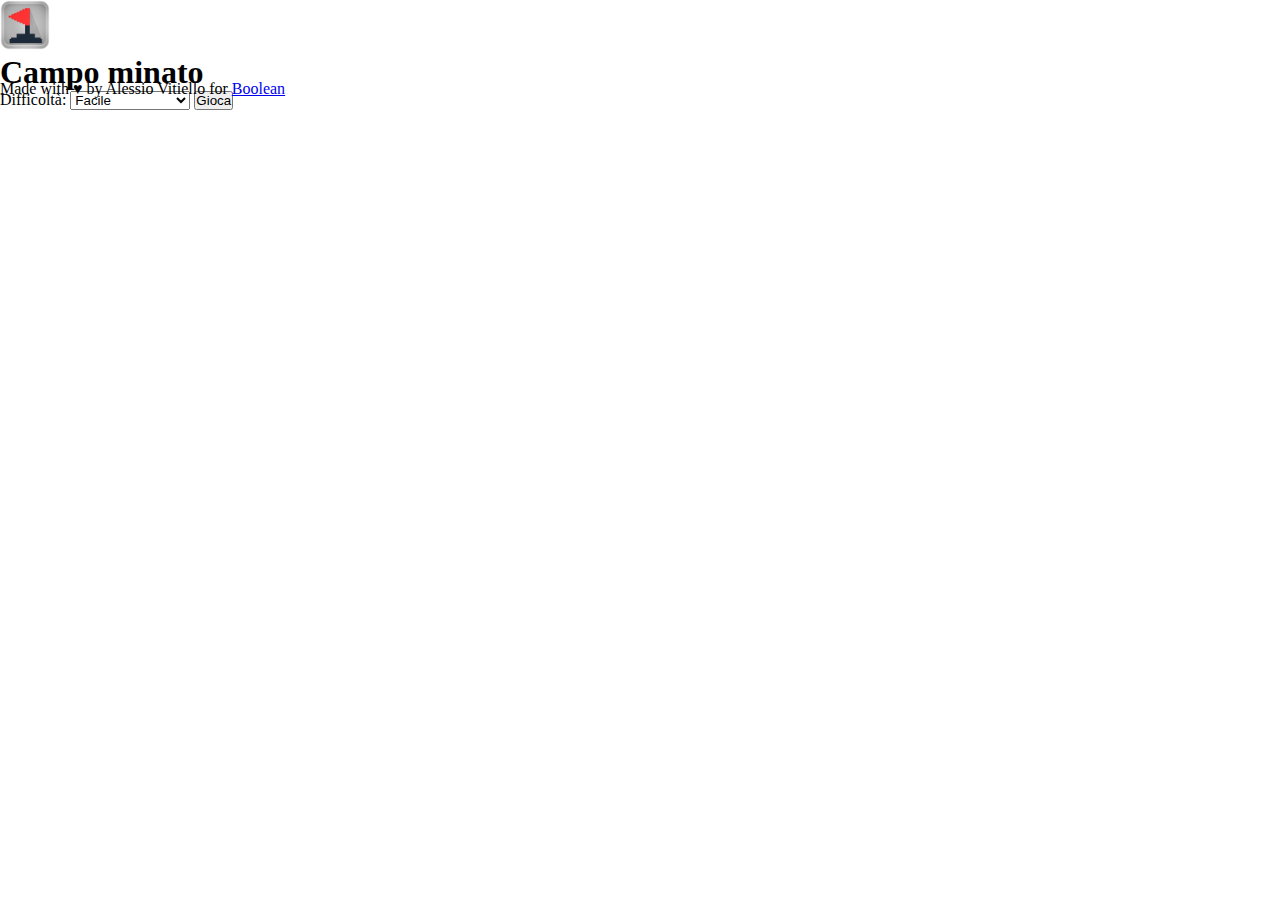
<file: index.html>
<!DOCTYPE html>
<html lang="it">
<head>
	<meta charset="UTF-8">
	<meta http-equiv="X-UA-Compatible" content="IE=edge">
	<meta name="viewport" content="width=device-width, initial-scale=1.0">

	<!-- Favicon -->
	<link rel="shortcut icon" href="img/favicon/favicon.ico" type="image/x-icon">
	<link rel="icon" href="img/favicon/favicon.ico" type="image/x-icon">

	<title>Minesweeper</title>

	<!-- Bootstrap CSS -->
	<link href="https://cdn.jsdelivr.net/npm/bootstrap@5.1.3/dist/css/bootstrap.min.css" rel="stylesheet" integrity="sha384-1BmE4kWBq78iYhFldvKuhfTAU6auU8tT94WrHftjDbrCEXSU1oBoqyl2QvZ6jIW3" crossorigin="anonymous">

	<!-- CSS link -->
	<link rel="stylesheet" href="css/style.css">

</head>

<style>

</style>

<body class="d-flex flex-column">
	
	<!-- Header split in left and right side -->
	<header class="container d-flex align-items-center">
		<!-- Left side of header with logo and title -->
		<img src="img/logo.png" alt="Logo" class="logo me-3">
		<h1 class="text-capitalize d-none d-md-inline-block">Campo minato</h1>
		
		<!-- Difficulty selector with a select input and a button -->
		<label for="difficulty" class="ms-auto">Difficoltà:</label>
		<select name="difficulty" id="difficulty-select" class="mx-2">
			<option value="10">Facile</option>
			<option value="9">Medio</option>
			<option value="7">Difficile</option>
		</select>
		<button class="px-4 rounded-3" id="btn-play">Gioca</button>

	</header>

	<!-- Main with a grid fully generated by JS -->
	<main class="d-flex align-items-center justify-content-center">
		<div class="grid-container"></div>
	</main>

	<footer class="container py-3">
		<div>Made with &hearts; by Alessio Vitiello for <a href="https://boolean.careers" target="_blank">Boolean</a></div>
	</footer>

	<!-- Javascript -->
	<script src="js/script.js"></script>
</body>

</html>
</file>
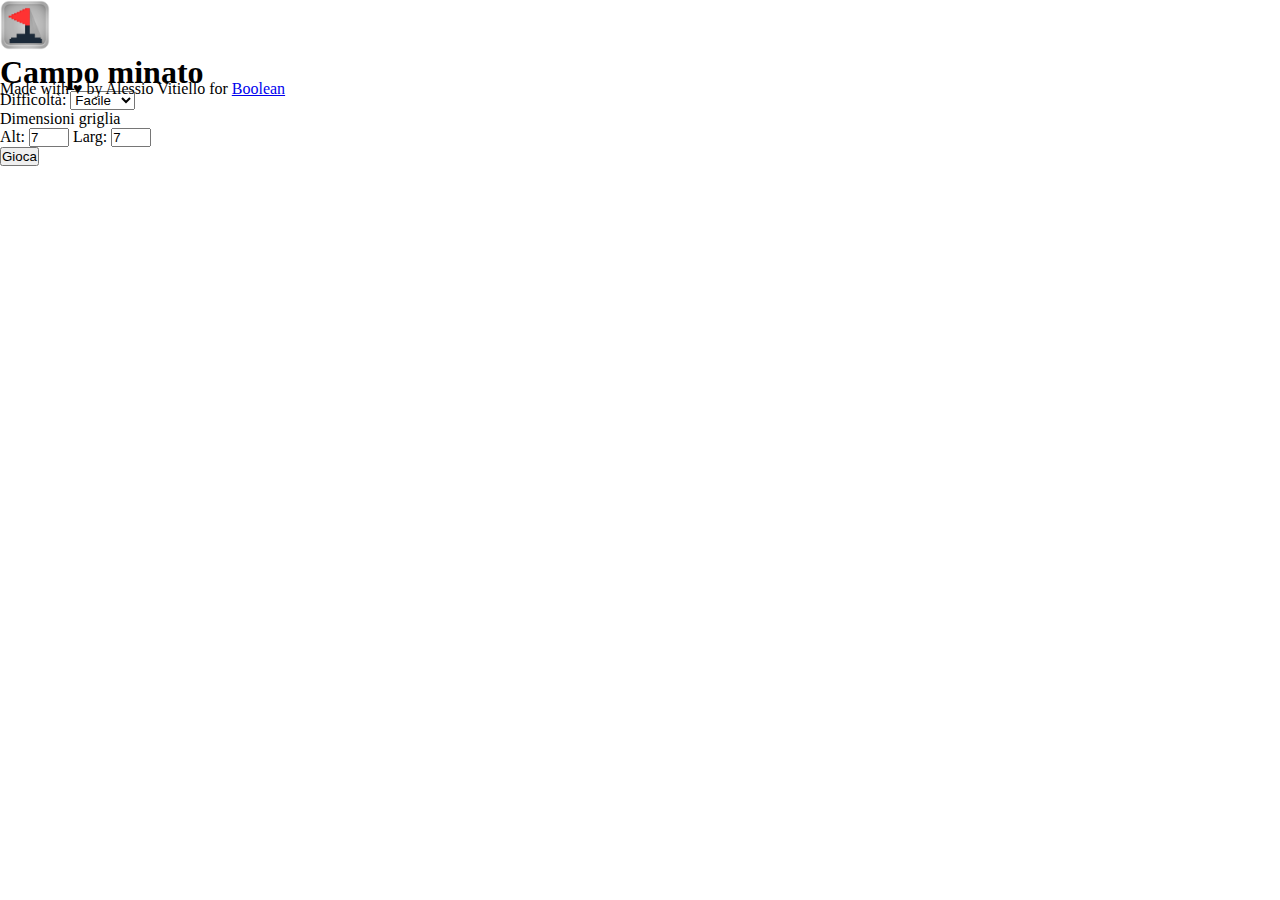
<file: bonus/index.html>
<!DOCTYPE html>
<html lang="it">
<head>
	<meta charset="UTF-8">
	<meta http-equiv="X-UA-Compatible" content="IE=edge">
	<meta name="viewport" content="width=device-width, initial-scale=1.0">

	<!-- Favicon -->
	<link rel="shortcut icon" href="img/favicon/favicon.ico" type="image/x-icon">
	<link rel="icon" href="img/favicon/favicon.ico" type="image/x-icon">

	<title>Minesweeper</title>

	<!-- Bootstrap CSS -->
	<link href="https://cdn.jsdelivr.net/npm/bootstrap@5.1.3/dist/css/bootstrap.min.css" rel="stylesheet" integrity="sha384-1BmE4kWBq78iYhFldvKuhfTAU6auU8tT94WrHftjDbrCEXSU1oBoqyl2QvZ6jIW3" crossorigin="anonymous">

	<!-- CSS link -->
	<link rel="stylesheet" href="css/style.css">

</head>

<style>

</style>

<body class="d-flex flex-column">
	
	<!-- Header split in left and right side -->
	<header class="container d-flex align-items-center">
		<!-- Left side of header with logo and title -->
		<img src="img/logo.png" alt="Logo" class="logo me-3">
		<h1 class="text-capitalize d-none d-md-inline-block">Campo minato</h1>
		
		<!-- Difficulty selector with a select input and a button -->
		<div class="ms-auto d-flex flex-column align-items-center">
			<label for="difficulty">Difficoltà:</label>
			<select name="difficulty" class="mx-2">
				<option value="12">Facile</option>
				<option value="16">Medio</option>
				<option value="20">Difficile</option>
			</select>
		</div>
		<div class="grid-sizes d-flex flex-column">
			<div class="text-center">Dimensioni griglia</div>
			<div>
				<label for="rows">Alt:</label>
				<input type="number" name="rows" value="7" min="7" max="10" onKeyDown="return false">
				<label for="columns">Larg:</label>
				<input type="number" name="columns" value="7" min="7" max="10" onKeyDown="return false">
			</div>
		</div>
		<button class="px-4 py-1 ms-3 rounded-3" id="btn-play">Gioca</button>

	</header>

	<!-- Main with a grid fully generated by JS -->
	<main class="d-flex align-items-center justify-content-center">
		<div class="grid-container"></div>
	</main>

	<footer class="container py-3">
		<div>Made with &hearts; by Alessio Vitiello for <a href="https://boolean.careers" target="_blank">Boolean</a></div>
	</footer>

	<!-- Javascript -->
	<script src="js/script.js"></script>
</body>

</html>
</file>
<file: css/style.css>
/* Reset */
* {
	margin: 0;
	padding: 0;
	box-sizing: border-box;
}

/* Variables */
:root {
	--header-height: 5rem;
	--grid-size: 500px;
	--cell-border: 2px solid black;

	--bg-green: #82fed5;
	--bg-cell-selected: #6495ed;
}

/* Media query */

@media screen and (max-width: 550px) {
	:root {
		--grid-size: 400px;
	}
}

@media screen and (max-width: 450px) {
	:root {
		--grid-size: 300px;
	}
}

/* Layout */

body {
	min-height: 100vh;
}

header {
	height: var(--header-height);
}

main {
	background-color: var(--bg-green);
	flex-grow: 1;
	overflow-x: auto;
	position: relative;
}

/* Header */

.logo {
	width: 50px;
}

select {
	width: 120px;
}

/* Cells */

.cell {
	cursor: pointer;
	border-bottom: var(--cell-border);
	border-right: var(--cell-border);
}

.cell-selected {
	background-color: var(--bg-cell-selected);
	color: white;
}
</file>
<file: bonus/css/style.css>
/* Reset */
* {
	margin: 0;
	padding: 0;
	box-sizing: border-box;
}

/* Variables */
:root {
	--header-height: 5rem;
	--grid-size: 500px;
	--cell-border: 2px solid black;

	--bg-green: #82fed5;
	--bg-cell-selected: #6495ed;
}

/* Media query */

@media screen and (max-width: 550px) {
	:root {
		--grid-size: 400px;
	}
}

@media screen and (max-width: 450px) {
	:root {
		--grid-size: 300px;
	}
}

/* Layout */

body {
	min-height: 100vh;
}

header {
	height: var(--header-height);
}

main {
	background-color: var(--bg-green);
	flex-grow: 1;
	overflow-x: auto;
	position: relative;
}

/* Header */

.logo {
	width: 50px;
}

select {
	cursor: pointer;
}

input[type="number"] {
	width: 2.5rem;
}

/* Cells */

.cell {
	cursor: pointer;
	border-bottom: var(--cell-border);
	border-right: var(--cell-border);
}

.cell-selected {
	background-color: var(--bg-cell-selected);
	color: white;
}

.cell-flag {
	background-image: url('../img/logo.png');
	background-size: 80%;
	background-position: center;
	background-repeat: no-repeat;
	background-color: yellow;
}
</file>
